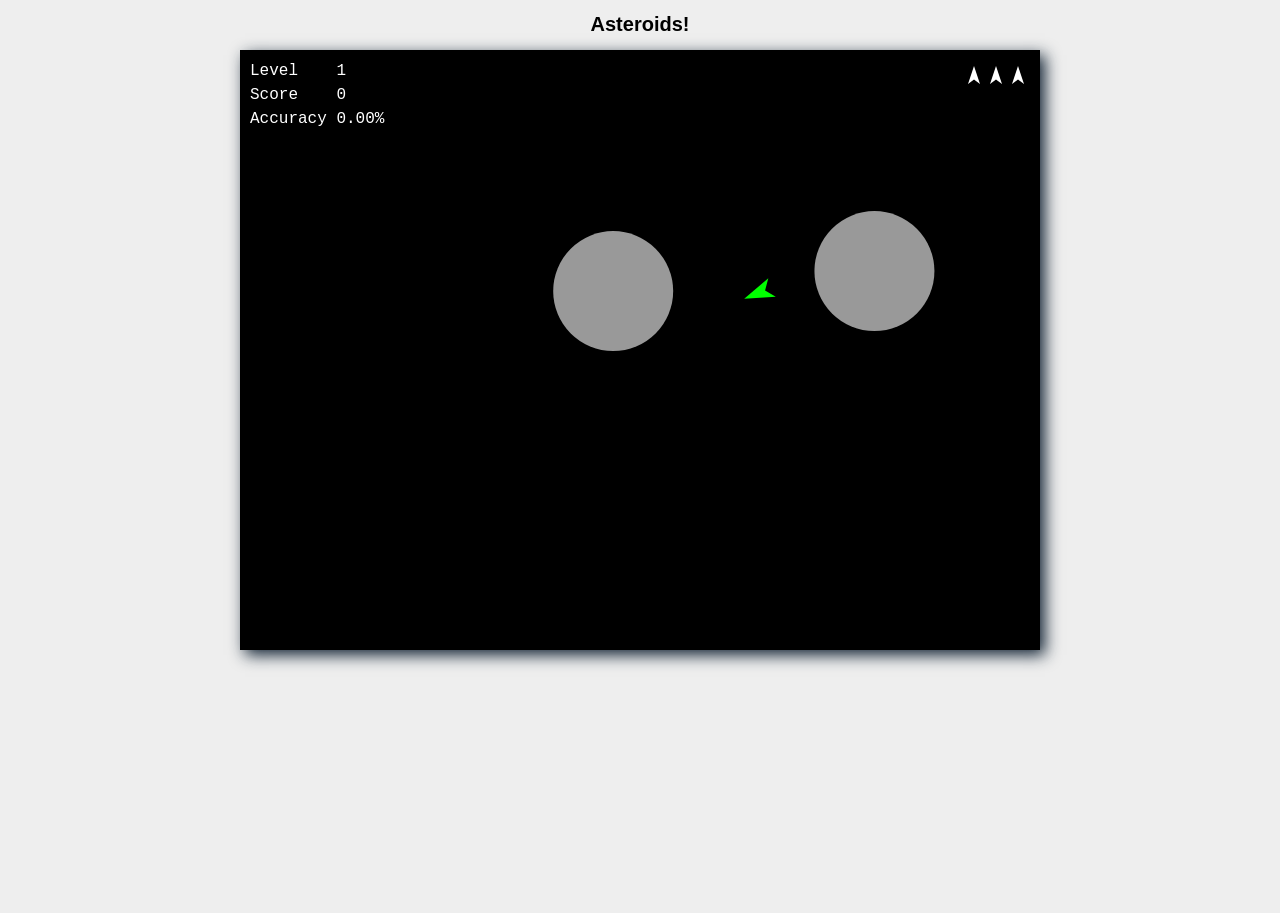
<file: public/index.html>
<!DOCTYPE html> 
<html>
  <head>
    <title>Asteroids!</title>

    <link rel="stylesheet" href="css/site.css" type="text/css" />

    <script src="js/lib/game.js"></script>
    <script src="js/lib/util.js"></script>
    <script src="js/lib/entity.js"></script>
    <script src="js/lib/asteroid.js"></script>
    <script src="js/lib/ship.js"></script>
    <script src="js/lib/bullet.js"></script>

    <!-- Google Analytics -->
    <script>
      (function(i,s,o,g,r,a,m){i['GoogleAnalyticsObject']=r;i[r]=i[r]||function(){
      (i[r].q=i[r].q||[]).push(arguments)},i[r].l=1*new Date();a=s.createElement(o),
      m=s.getElementsByTagName(o)[0];a.async=1;a.src=g;m.parentNode.insertBefore(a,m)
      })(window,document,'script','//www.google-analytics.com/analytics.js','ga');

      ga('create', 'UA-55864457-3', 'auto');
      ga('send', 'pageview');

    </script>
  </head>

  <body>
    <div class="wrapper">
      <h1>Asteroids!</h1>
      <canvas id="game"></canvas>
    </div>
  </body>

  <script>
    var game = new Asteroids.Game('game');
    game.start();
  </script>
</html>
</file>
<file: public/css/site.css>
html, body {
  padding: 0;
  margin: 0;
  background-color: #EEE;

  height: 100%;

  overflow: hidden;

  font: 12pt Helvetica;
}

.wrapper {
  width: 800px;
  height: 100%;

  margin: 0 auto;
}

h1 {
  text-align: center;

  font-size: 1.25em;
}

canvas {
  background: #000000;

  box-shadow: 5px 5px 15px #112233;
}
</file>
